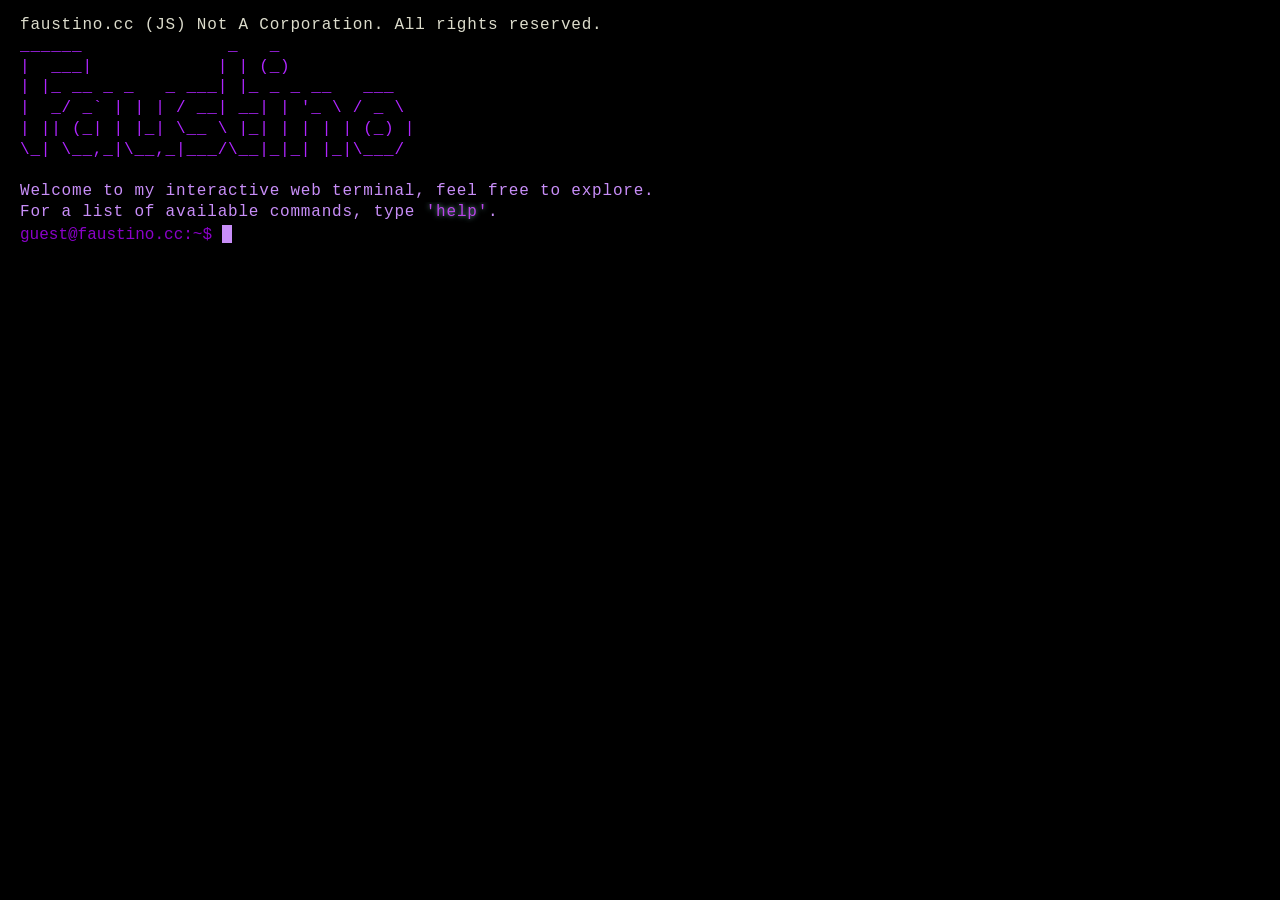
<file: index.html>
<!DOCTYPE html>
<html>
  <head>
    <script async src="https://www.googletagmanager.com/gtag/js?id=G-QJ9TR5T9S2"></script>
    <script>
      window.dataLayer = window.dataLayer || [];
      function gtag(){dataLayer.push(arguments);}
      gtag('js', new Date());
    
      gtag('config', 'G-QJ9TR5T9S2');
    </script>
    <meta charset="utf-8" />
    <meta http-equiv="X-UA-Compatible" content="IE=edge" />
    <meta name="viewport" content="width=device-width, initial-scale=1" />
    <title>faustino.cc | Terminal</title>
    <link rel="stylesheet" type="text/css" media="screen" href="css/style.css" />
    <link rel="shortcut icon" href="img/favicon.ico" type="image/x-icon">
  </head>
  <body>
    <div id="terminal">
      <a id="before"></a>
    </div>
    <div id="command" onclick="$('texter').focus();">
      <textarea
        type="text"
        id="texter"
        onkeyup="typeIt(this, event)"
        onkeydown="typeIt(this, event); 
                   moveIt(this.value.length, event)"
        onkeypress="typeIt(this, event);"
        autofocus
      ></textarea>
      <div id="liner">
        <span id="typer"></span><b class="cursor" id="cursor">█</b>
      </div>
    </div>
    <script src="js/caret.js"></script>
    <script src="js/commands.js"></script>
    <script src="js/main.js"></script>
  </body>
</html>
</file>
<file: css/style.css>
body {
    margin: 0;
    padding: 15px 20px;
    min-height: 99%;
    width: 100%;
    min-width: 550px;
    color: #af26ff;
    background: #000000;
    font-family: cursor, monospace;
    overflow-x: hidden;
  }
  ::selection {
    color: #211830;
    background-color: #ff0000;
  }
  ::-moz-selection {
    color: #211830;
    background-color: #519975;
  }
  textarea {
    left: -1000px;
    position: absolute;
  }
  b {
    font-weight: bold;
    text-decoration: underline;
  }
  /* Cursor Start */
  .cursor {
    font-size: 12px;
    color: #c88ef8;
    background-color: #c88ef8;
    position: relative;
    opacity: 1;
    height: 1.5em;
    width: 10px;
    max-width: 10px;
    transform: translateY(4px);
    overflow: hidden;
    text-indent: -5px;
    display: inline-block;
    text-decoration: blink;
    animation: blinker 1s linear infinite;
  }
  @keyframes blinker {
    50% {
      opacity: 0;
    }
  }
  #command {
    cursor: text;
    height: 50px;
    color: #c88ef8;
  }
  #liner {
    line-height: 1.3em;
    margin-top: -2px;
    animation: show 0.5s ease forwards;
    animation-delay: 1.2s;
    opacity: 0;
  }
  #liner::before {
    color: #8a02c9;
    content: "guest@faustino.cc:~$";
  }
  #liner.password::before {
    content: "Password:";
  }
  @keyframes show {
    from {
      opacity: 0;
    }
    to {
      opacity: 1;
    }
  }
  /* Cursor End */
  p {
    display: block;
    line-height: 1.3em;
    margin: 0;
    overflow: hidden;
    white-space: nowrap;
    margin: 0;
    letter-spacing: 0.05em;
    animation: typing 0.5s steps(30, end);
  }
  .no-animation {
    animation: typing 0 steps(30, end);
  }
  .margin {
    margin-left: 20px;
  }
  @keyframes typing {
    from {
      width: 0;
    }
    to {
      width: 100%;
    }
  }
  .index {
    color: #DCDCCC;
  }
  .color2 {
    color: #c88ef8;
  }
  .command {
    color: #ba44e9;
    text-shadow: 0 0 5px #73ABAD; 
  }
  .error {
    color: #B89076;
  }
  .white {
    color: #fff;
  }
  .inherit,
  a {
    color: #9C8394;
  }
  a {
    text-decoration: inherit;
  }
  a:hover {
    background: #73ABAD;
    color: #211830;
  }
  a:focus {
    outline: 0;
  }
</file>
